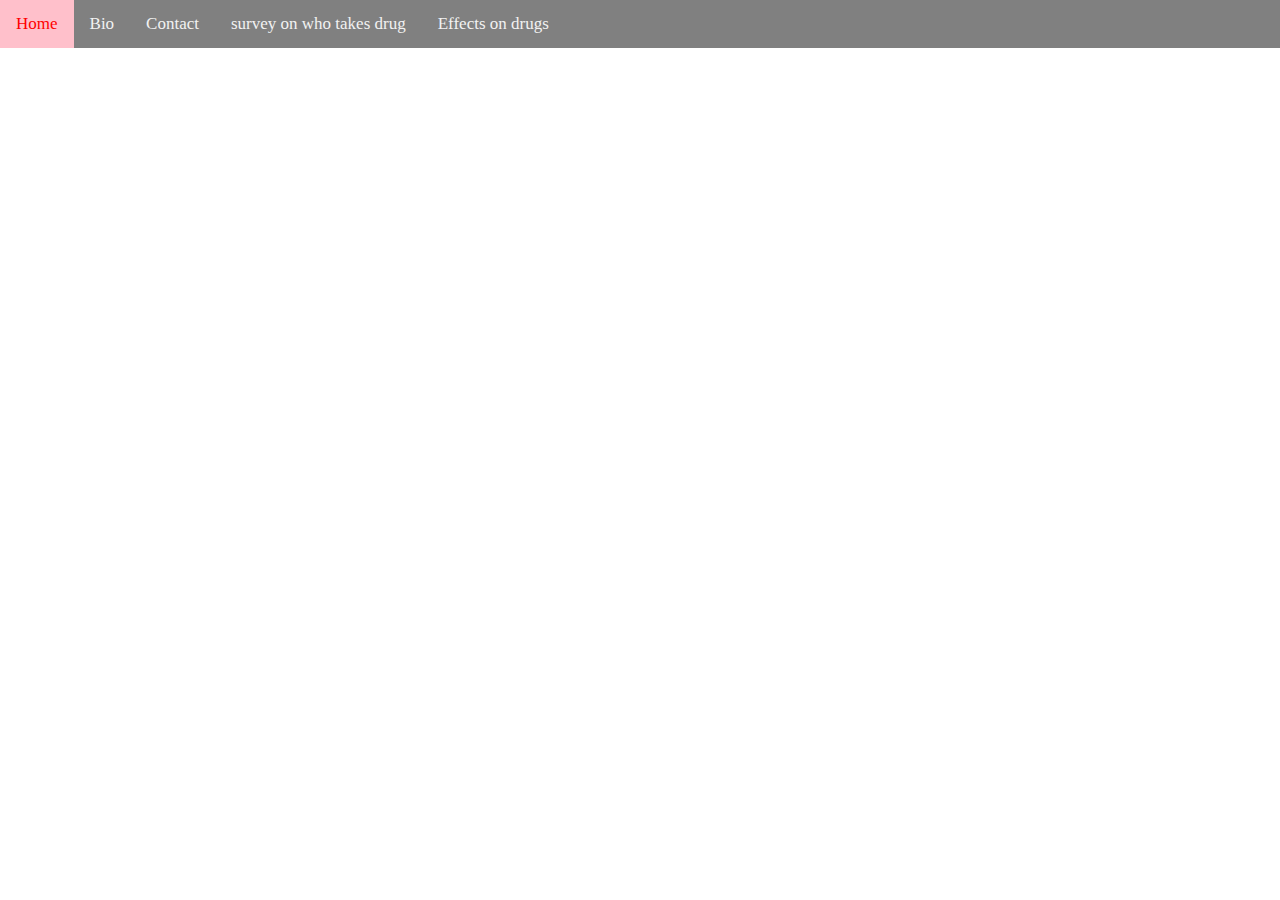
<file: index.html>
<!DOCTYPE html>
<html>
<head>
<link type="text/css" rel="stylesheet" href="stylesheet.css">
<body background="https://i.ytimg.com/vi/E9kuVArlvyE/maxresdefault.jpg"> 
</body>

<div class="topnav">
<li><a class="active" href="index.html">Home</a></
<li><a href="Bio.html">Bio</a></
<li><a href="Contact.html">Contact</a></
<li><a href="Survey on drugs.html">survey on who takes drug</a></
<li><a href="Effect On Drug.html">Effects on drugs</a>
</li>
</div></head>
</html>
</file>
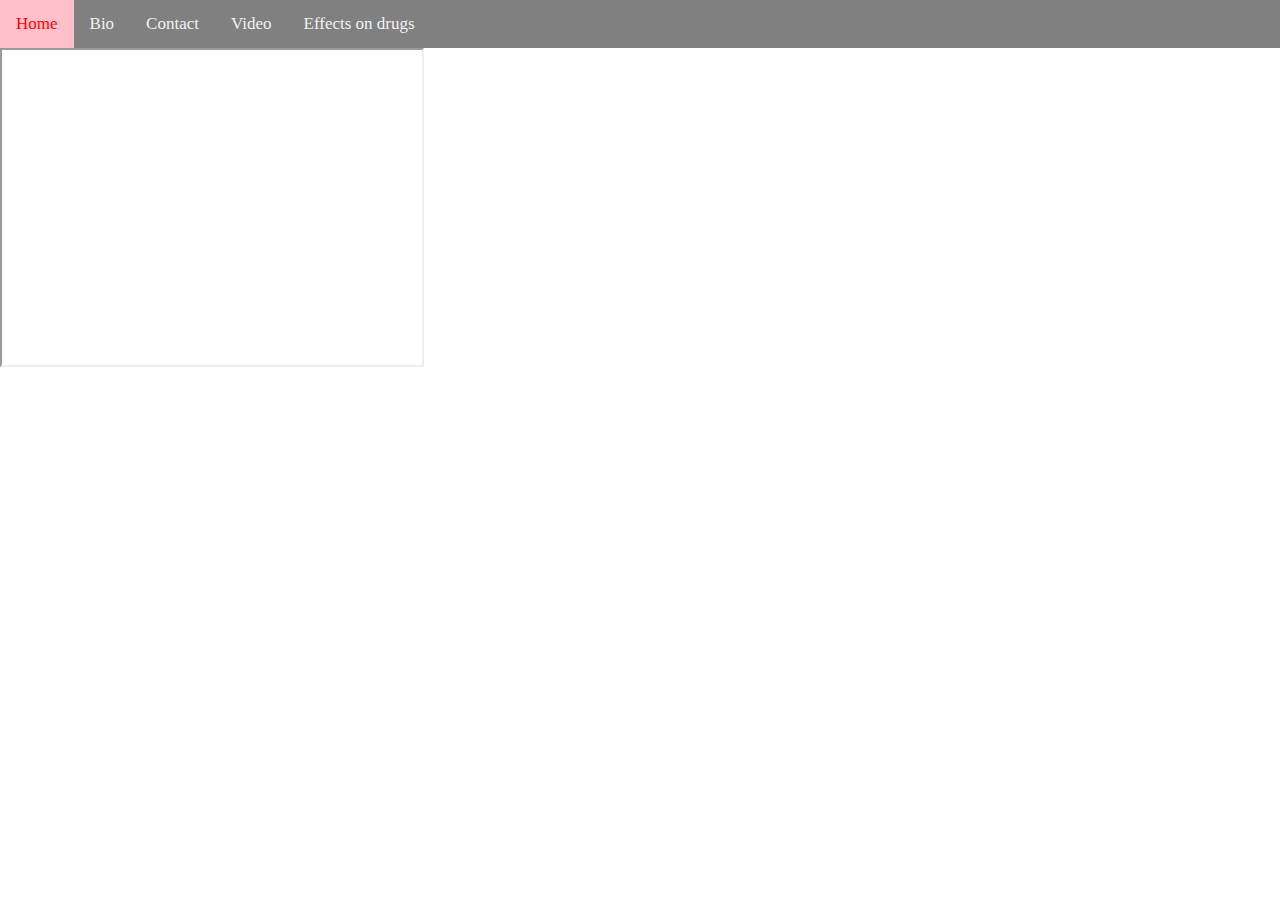
<file: Video.html>
<!DOCTYPE html>
<html>
<head>
<link type="text/css" rel="stylesheet" href="stylesheet.css">


</head>
<div class="topnav">
<li><a class="active" href="index.html">Home</a></
<li><a href="Bio.html">Bio</a></
<li><a href="Contact.html">Contact</a></
<li><a href="Video.html">Video</a></
<li><a href="Effect On Drug.html">Effects on drugs</a>
</li>
</div></head>
<iframe width="420" height="315"
src="https://www.youtube.com/watch?v=Rnum2n1Z-kw ">
</iframe>
</html>
</file>
<file: stylesheet.css>
body {margin:0;}

.topnav {
  overflow: hidden;
  background-color: gray;
}

.topnav a {
  float: left;
  display: block;
  color: #f2f2f2;
  text-align: center;
  padding: 14px 16px;
  text-decoration: none;
  font-size: 17px;
}

.topnav a:hover {
  background-color: #red;
  color: red;
}

.topnav a.active {
    background-color: pink;
    color: red;
}
</file>
